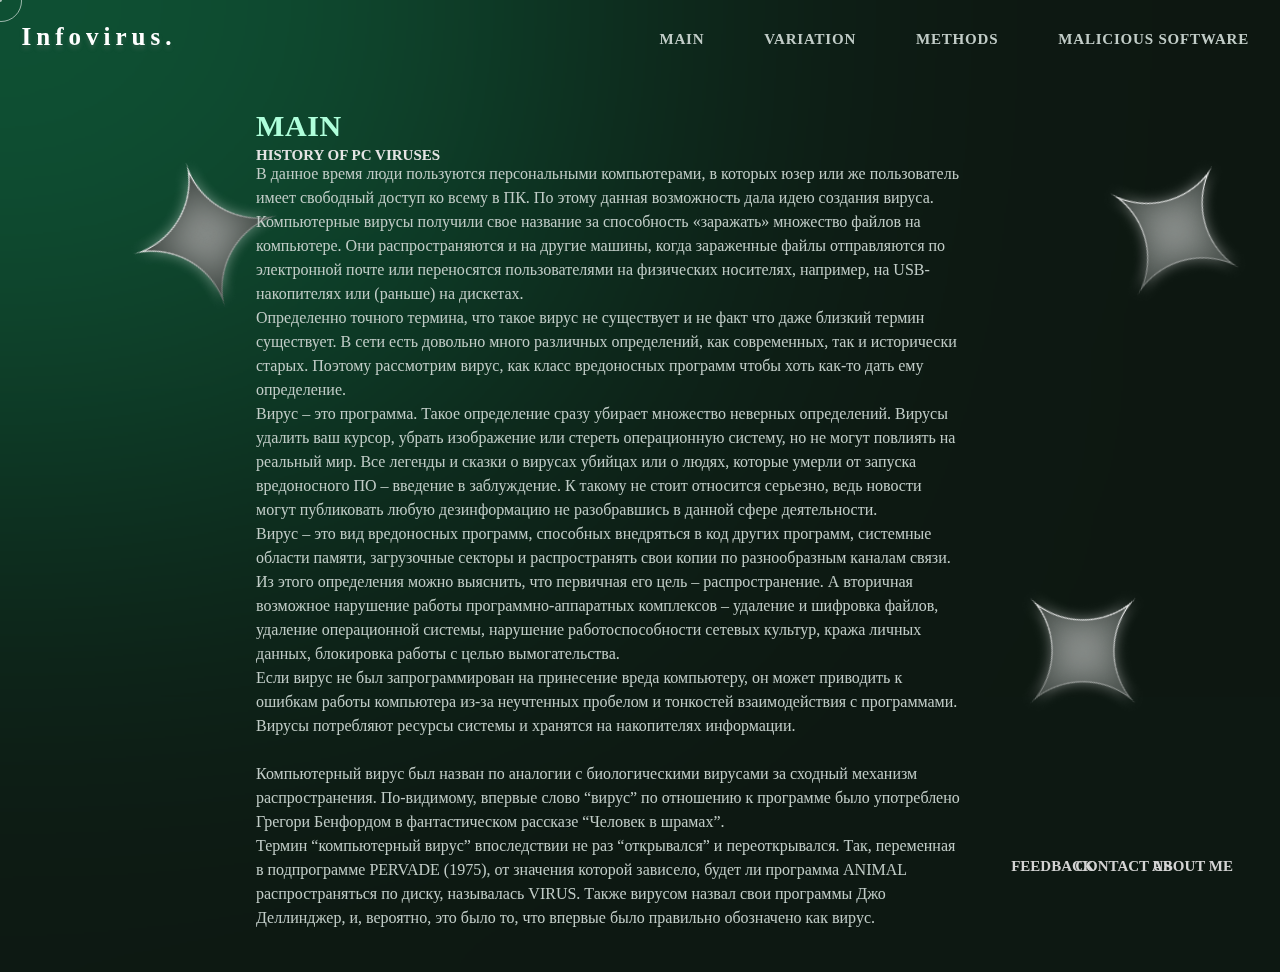
<file: index.html>
<html>
<!-- 
    HTML code information
    * @ HTML.technologies
    * @ Version: 1.1.2
    * @ Build date: May 22 2022
    * @ Build type: Alpha
    * @ Registered to: Endless

    * Избавь нас от Юзера глупого, ибо продвинут он стал.
    * Выправи программы наши кривые, ибо клинит башни нам от конфигураторов и отладчиков.
    * Открой нам знание, ибо истинно говоришь Ты нам, где тру и фолс.
    * Откомментируй код наш многомегабайтный, ибо погрязли мы в MD-шниках своих.
    
    C Nuestro que estas en la Memoria,
    Compilado sea tu código,
    venga a nosotros tu software,
    carguense tus punteros.
    así en la RAM como en el Disco Duro,
    Danos hoy nuestro Array de cada día,
    Perdona nuestros Warnings,
    así como nosotros también los eliminamos,
    no nos dejes caer en Bucles,
    y libranos del Windows, Enter.
 -->

<head>
    <link rel="shortcut icon" href="icons\favicon.ico" type="image/x-icon">
    <meta charset="utf-8">
    <title>Infovirus.ru / Компьютерные вредоносные программы: от истории до современности</title>
    <link rel="stylesheet" href="css/style.css">

</head>

<body>
    <div id="backgroundcircle"></div>
    <div id="backgroundblur"></div>
    <div id="bgline"><img src="picture/lines.png"></div>
    <div id="bgstar"><img src="picture/star.png"></div>
    <div id="bgstar1"><img src="picture/star.png"></div>
    <div id="bgstar2"><img src="picture/star.png"></div>
    <!-- Вверх страницы  -->
    <div id="Menu">
        <!-- Навигационное меню  -->
        <div id="menuleft">
            <p id="maintext1">Infovirus.</p>
        </div>
        <div class="button">
            <ul>
                <li><a href="index.html">MAIN</a></li>
                <li><a href="variation.html">VARIATION</a></li>
                <li><a href="methods.html">METHODS</a></li>
                <li><a href="software.html">MALICIOUS SOFTWARE</a></li>
            </ul>
        </div>
    </div>
        <!-- Тело страницы (основное)  -->
        <div id="title">main</div>
        <div id="texttitle">HISTORY OF PC VIRUSES</div>
        <div id="text">
            В данное время люди пользуются персональными компьютерами, в которых юзер или же пользователь имеет
            свободный доступ ко всему в ПК. По этому данная возможность дала идею создания вируса.<br />
            Компьютерные вирусы получили свое название за способность «заражать» множество файлов на компьютере. Они
            распространяются и на другие машины, когда зараженные файлы отправляются по электронной почте или
            переносятся пользователями на физических носителях, например, на USB-накопителях или (раньше) на
            дискетах.<br />
            Определенно точного термина, что такое вирус не существует и не факт что даже близкий термин существует. В
            сети есть довольно много различных определений, как современных, так и исторически старых. Поэтому
            рассмотрим вирус, как класс вредоносных программ чтобы хоть как-то дать ему определение.<br />
            Вирус – это программа. Такое определение сразу убирает множество неверных определений. Вирусы удалить ваш
            курсор, убрать изображение или стереть операционную систему, но не могут повлиять на реальный мир. Все
            легенды и сказки о вирусах убийцах или о людях, которые умерли от запуска вредоносного ПО – введение в
            заблуждение. К такому не стоит относится серьезно, ведь новости могут публиковать любую дезинформацию не
            разобравшись в данной сфере деятельности.<br />
            Вирус – это вид вредоносных программ, способных внедряться в код других программ, системные области памяти,
            загрузочные секторы и распространять свои копии по разнообразным каналам связи.<br />
            Из этого определения можно выяснить, что первичная его цель – распространение. А вторичная возможное
            нарушение работы программно-аппаратных комплексов – удаление и шифровка файлов, удаление операционной
            системы, нарушение работоспособности сетевых культур, кража личных данных, блокировка работы с целью
            вымогательства.<br />
            Если вирус не был запрограммирован на принесение вреда компьютеру, он может приводить к ошибкам работы
            компьютера из-за неучтенных пробелом и тонкостей взаимодействия с программами. Вирусы потребляют ресурсы
            системы и хранятся на накопителях информации.<br />
            <br />
            Компьютерный вирус был назван по аналогии с биологическими вирусами за сходный механизм распространения.
            По-видимому, впервые слово “вирус” по отношению к программе было употреблено Грегори Бенфордом в
            фантастическом рассказе “Человек в шрамах”.<br />
            Термин “компьютерный вирус” впоследствии не раз “открывался” и переоткрывался. Так, переменная в
            подпрограмме PERVADE (1975), от значения которой зависело, будет ли программа ANIMAL распространяться по
            диску, называлась VIRUS. Также вирусом назвал свои программы Джо Деллинджер, и, вероятно, это было то, что
            впервые было правильно обозначено как вируc.<br />
        </div>
        <div id="copyright"><a href="about.html">ABOUT ME</a></div>
        <div id="copyright1"><a href="contact.html">CONTACT US</a></div>
        <div id="copyright2"><a href="feedback.html">FEEDBACK</a></div>
        <!-- курсор  -->
        <div class="dot"></div>
        <div class="cursor"></div>
        <!-- js курсор  -->
        <script src="https://code.jquery.com/jquery-3.5.1.min.js"></script>
        <script>
            $(document).ready(function () {
                let $cursorX = 0, $cursorY = 0, $top = 0, $left = 0, $leftd = 0, $topd = 0;
                // получаем координаты курсора
                $(document).mousemove(e => {
                    $cursorX = e.clientX;
                    $cursorY = e.clientY;
                });
                // точка, находится ровно там, где и курсор
                setInterval(() => {
                    $leftd += ($cursorX - $leftd);
                    $topd += ($cursorY - $topd);
                    $('.dot').css({ left: $leftd + 'px', top: $topd + 'px' });
                }, 1);
                // окружность доходит до курсора, но замедленно
                setInterval(() => {
                    $left += ($cursorX - $left) / 10;
                    $top += ($cursorY - $top) / 10;
                    $('.cursor').css({ left: $left + 'px', top: $top + 'px' });
                }, 6);

            });
            function getHeight() {
                var body = document.body,
                    html = document.documentElement;
                return Math.max(body.scrollHeight, body.offsetHeight,
                    html.clientHeight, html.scrollHeight, html.offsetHeight);
            }

            window.addEventListener('resize', function (event) {
                document.querySelector("#backgroundblur").style.height = getHeight() + 'px'
            }, true);

            window.onload = function () { document.querySelector("#backgroundblur").style.height = getHeight() + 'px' }

        </script>
</body>

</html>
</file>
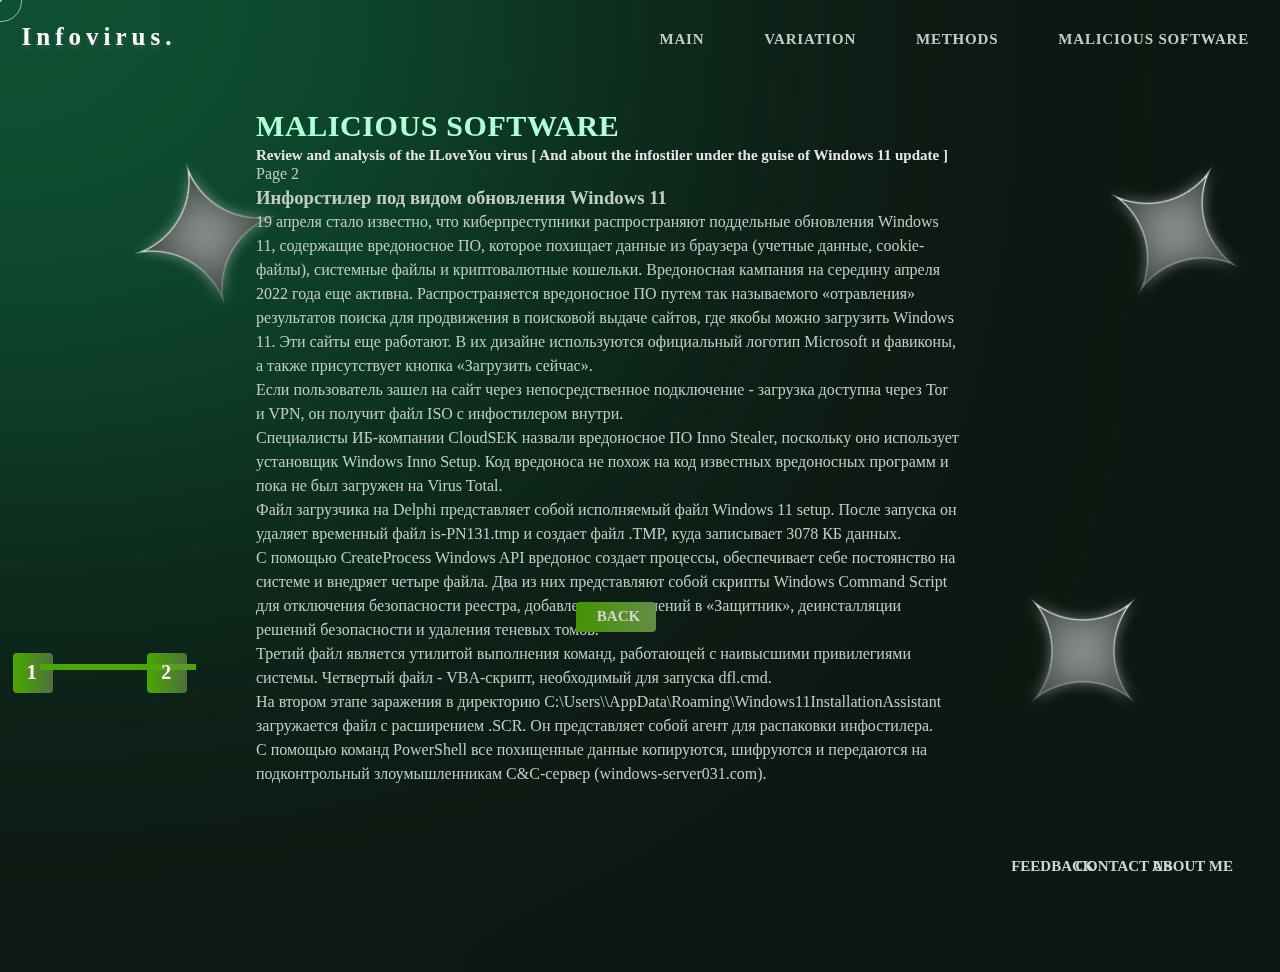
<file: software2.html>
<html>
<!-- 
    HTML code information
    * @ HTML.technologies
    * @ Version: 1.1.2
    * @ Build date: May 22 2022
    * @ Build type: Alpha
    * @ Registered to: Endless

    * Избавь нас от Юзера глупого, ибо продвинут он стал.
    * Выправи программы наши кривые, ибо клинит башни нам от конфигураторов и отладчиков.
    * Открой нам знание, ибо истинно говоришь Ты нам, где тру и фолс.
    * Откомментируй код наш многомегабайтный, ибо погрязли мы в MD-шниках своих.
    
    C Nuestro que estas en la Memoria,
    Compilado sea tu código,
    venga a nosotros tu software,
    carguense tus punteros.
    así en la RAM como en el Disco Duro,
    Danos hoy nuestro Array de cada día,
    Perdona nuestros Warnings,
    así como nosotros también los eliminamos,
    no nos dejes caer en Bucles,
    y libranos del Windows, Enter.
 -->
<head>
    <link rel="shortcut icon" href="icons\favicon.ico" type="image/x-icon">
    <meta charset="utf-8">
    <title>Infovirus.ru / Компьютерные вредоносные программы: от истории до современности</title>
    <link rel="stylesheet" href="css/stylepage2.css">
    
</head>

<body>
    <div id="backgroundcircle"></div>
    <div id="backgroundblur"></div>
    <div id="bgline"><img src="picture/lines.png"></div>
    <div id="bgstar"><img src="picture/star.png"></div>
    <div id="bgstar1"><img src="picture/star.png"></div>
    <div id="bgstar2"><img src="picture/star.png"></div>
                    <!-- Вверх страницы  -->
    <div id="Menu">
                <!-- Навигационное меню  -->
                <div id="menuleft">
                    <p id="maintext1">Infovirus.</p>
                </div>
        <div class="button">
            <ul>
                <li><a href="index.html">MAIN</a></li>
                <li><a href="variation.html">VARIATION</a></li>
                <li><a href="methods.html">METHODS</a></li>
                <li><a href="software.html">MALICIOUS SOFTWARE</a></li>
                
            </ul>
        </div>
    </div>
                <!-- Тело страницы (основное)  -->
        <div id="title">Malicious software</div>
        <div id="texttitle">Review and analysis of the ILoveYou virus [ And about the infostiler under the guise of Windows 11 update ]</div>
        <div id="text">
            <p align="justify">
                Page 2<br />
                <h3>Инфорстилер под видом обновления Windows 11
                </h3>19 апреля стало известно, что киберпреступники распространяют поддельные обновления Windows 11, содержащие вредоносное ПО, которое похищает данные из браузера (учетные данные, cookie-файлы), системные файлы и криптовалютные кошельки. Вредоносная кампания на середину апреля 2022 года еще активна. Распространяется вредоносное ПО путем так называемого «отравления» результатов поиска для продвижения в поисковой выдаче сайтов, где якобы можно загрузить Windows 11. Эти сайты еще работают. В их дизайне используются официальный логотип Microsoft и фавиконы, а также присутствует кнопка «Загрузить сейчас».<br />
                Если пользователь зашел на сайт через непосредственное подключение - загрузка доступна через Tor и VPN, он получит файл ISO с инфостилером внутри.<br />
                Специалисты ИБ-компании CloudSEK назвали вредоносное ПО Inno Stealer, поскольку оно использует установщик Windows Inno Setup. Код вредоноса не похож на код известных вредоносных программ и пока не был загружен на Virus Total.<br />
                Файл загрузчика на Delphi представляет собой исполняемый файл Windows 11 setup. После запуска он удаляет временный файл is-PN131.tmp и создает файл .TMP, куда записывает 3078 КБ данных.<br />
                С помощью CreateProcess Windows API вредонос создает процессы, обеспечивает себе постоянство на системе и внедряет четыре файла. Два из них представляют собой скрипты Windows Command Script для отключения безопасности реестра, добавления исключений в «Защитник», деинсталляции решений безопасности и удаления теневых томов.<br />
                Третий файл является утилитой выполнения команд, работающей с наивысшими привилегиями системы. Четвертый файл - VBA-скрипт, необходимый для запуска dfl.cmd.<br />
                На втором этапе заражения в директорию C:\Users\\AppData\Roaming\Windows11InstallationAssistant загружается файл с расширением .SCR. Он представляет собой агент для распаковки инфостилера.<br />
                С помощью команд PowerShell все похищенные данные копируются, шифруются и передаются на подконтрольный злоумышленникам C&C-сервер (windows-server031.com).<br />
                <br />
            </p>
</div>

<div id="bnext"><div id="tnext"><a href="software.html">BACK</a></div></div>
<div id="progressbar"><div id="pbtext1">1</div></div>
<div id="pbline"></div>
<div id="pbbox"><div id="pbtext2">2</div></div>
<div id="copyright"><a href="about.html">ABOUT ME</a></div>
<div id="copyright1"><a href="contact.html">CONTACT US</a></div>
<div id="copyright2"><a href="feedback.html">FEEDBACK</a></div>



        <!-- курсор  -->
    <div class="dot"></div>
    <div class="cursor"></div>
        <!-- js курсор  -->
    <script src="https://code.jquery.com/jquery-3.5.1.min.js"></script>
    <script>
        $(document).ready(function () {
            let $cursorX = 0, $cursorY = 0, $top = 0, $left = 0, $leftd = 0, $topd = 0;
            // получаем координаты курсора
            $(document).mousemove(e => {
                $cursorX = e.clientX;
                $cursorY = e.clientY;
            });
            // точка, находится ровно там, где и курсор
            setInterval(() => {
                $leftd += ($cursorX - $leftd);
                $topd += ($cursorY - $topd);
                $('.dot').css({ left: $leftd + 'px', top: $topd + 'px' });
            }, 1);
            // окружность доходит до курсора, но замедленно
            setInterval(() => {
                $left += ($cursorX - $left) / 10;
                $top += ($cursorY - $top) / 10;
                $('.cursor').css({ left: $left + 'px', top: $top + 'px' });
            }, 6);

        });
        function getHeight() {
                var body = document.body,
                    html = document.documentElement;
                return Math.max(body.scrollHeight, body.offsetHeight,
                    html.clientHeight, html.scrollHeight, html.offsetHeight);
            }

            window.addEventListener('resize', function (event) {
                document.querySelector("#backgroundblur").style.height = getHeight() + 'px'
            }, true);

            window.onload = function () { document.querySelector("#backgroundblur").style.height = getHeight() + 'px' }

    </script>
</body>

</html>
</file>
<file: css/style.css>
/* 
    Design aka CSS information
    * @ CSS.technologies
    * @ Version: 1.0.6
    * @ Build date: May 25 2022
    * @ Build type: Beta
    * @ Registered design to: Endless

    * Избавь нас от Юзера глупого, ибо продвинут он стал и имя ему БУХ.
    * Выправи программы наши кривые, ибо клинит башни нам от конфигураторов и отладчиков.
    * Открой нам знание, ибо истинно говоришь Ты нам, где тру и фолс.
    * Откомментируй код наш многомегабайтный, ибо погрязли мы в MD-шниках своих.
*/

ul {
  letter-spacing: 0.05em;
  display: flex;
  justify-content: center;
  align-items: center;
  z-index: 10;
}

ul li {
  display: block;
  padding: 0 25px;
  color: #fff;
  font-family: 'IBM Plex Mono';
  font-style: normal;
  font-weight: 700;
  font-size: 14px;
  line-height: 14px;

  line-height: 24px;
  text-transform: capitalize;
  transition: .2s;
  z-index: 10;

}

li a {
  text-decoration: none;
  color: #C1CCC7;
  transition: .2s;
  padding: 5px;
  z-index: 10;
}

li img {
  position: relative;
  right: 4px;
  top: 0px;
  filter: opacity(50%)
}

ul:hover li a:hover {
  position: relative;
  font-size: 17px;
  line-height: 10px;
  transition: .3s;
  text-decoration: underline;

}

li a:hover img {
  filter: opacity(100%)
}

ol li {
  display: block;
  margin-left: 2%;
  line-height: 35px;
}
ol:hover li:hover {
  margin-left:3%;
  transition: .2s;
}
ol li::before {
  content: attr(data-icon);
  /* Make slightly larger than the li font-size
  but smaller than the li grid-gap */
  font-size: 1.25em;
}
iframe {
  position: relative;
  left: 40%;
  bottom: 75%;
  background-color: rgba(255, 255, 255, 0);
  border-radius: 2%;
}
/* Visual */
* {
  margin: 0;
  padding: 0;
  user-select: none;
  cursor: none;
}

.dot {
  width: 4px;
  height: 4px;
  position: fixed;
  background-color: #ffffffa9;
  border-radius: 50%;
  margin: -2px 0 0 -2px;
  z-index: 9999;
 
  pointer-events: none;
}

.cursor {
  width: 40px;
  height: 40px;
  background-color: rgba(255, 255, 255, 0);
  border: 1px solid #ffffff98;
  border-radius: 50%;
  position: fixed;
  margin: -20px 0 0 -20px;
  z-index: 9999;
  pointer-events: none;
  
}

body {
  margin: 0%;
  overflow: auto;
  background: rgb(17, 19, 19);
  margin-bottom: 10px;
}

#maintext1 {
  width: 200px;
  height: 35px;
  font-family: 'Segoe UI';
  font-style: normal;
  font-weight: 700;
  font-size: 25px;
  line-height: 30px;
  text-align: center;
  letter-spacing: 0.2em;

  color: #ffffff;

  text-shadow: 0px 4px 4px rgba(136, 136, 136, 0.25);
}

#Menu {
  position: absolute;
  width: 100%;
  height: 80px;
  left: -1px;
  top: -1px;

  display: flex;
  justify-content: space-between;
  align-content: center;
  align-items: center;
}

#menutext1 {
  box-sizing: border-box;
  position: absolute;
  width: 83px;
  height: 24px;
  left: 55px;
  top: 459px;

  font-family: 'Segoe UI';
  font-style: normal;
  font-weight: 500;
  font-size: 10px;
  line-height: 10px;
  /* identical to box height */

  letter-spacing: 0.05em;

  color: #F5F4F9;
  text-shadow:
    0 0 7px #fff,
    0 0 10px #fff,
    0 0 21px #fff,
    0 0 42px #0fa,
    0 0 82px #0fa,
    0 0 92px #0fa,
    0 0 102px #0fa,
    0 0 151px #0fa;
}
#backgroundcircle {
  position: absolute;
  width: 672px;
  height: 604px;
  left: -86px;
  top: -97px;
  
  background: #15D989;
  border-radius: 100%;
}
#backgroundblur {
  position: absolute;
width: 100%;
height: 100%;
left: 0px;
top: 0px;

background: rgba(12, 26, 17, 0.7);
backdrop-filter: blur(250px);
}
#bgline {
  position: absolute;
  right: 50%;
  bottom: 50%;
  transform: rotate(70deg);
}

#bgstar {
position: absolute;
width: 150px;
height: 150px;
left: 85%;
top: 15%;
transform: rotate(15deg);
}
#bgstar1 {
  position: absolute;
width: 80px;
height: 80px;
left: 80%;
top: 60%;

transform: rotate(30deg);
}
#bgstar2 {
  position: absolute;
width: 120px;
height: 120px;
left: 102px;
top: 163.06px;

transform: rotate(-30deg);
}
#title {
position: absolute;
width: 50%;
height: 10%;
left: 20%;
top: 12%;

font-family: 'Segoe UI';
font-style: normal;
font-weight: 700;
font-size: 30px;
line-height: 120%;
letter-spacing: 0.02em;
text-transform: uppercase;
color: #afffdb;
}
#texttitle {
position: absolute;
width: 55%;
height: 90%;
left: 20%;
top: 16%;

font-family: 'Segoe UI';
font-style: normal;
font-weight: 700;
font-size: 15px;
line-height: 150%;


color: #e4e4e4;
}
#text {
  position: absolute;
width: 55%;
height: 90%;
left: 20%;
top: 18%;

font-family: 'Segoe UI';
font-style: normal;
font-weight: 500;
font-size: 16px;
line-height: 150%;

color: #C1CCC7;
}
p img {
  position: relative;
  height: 40%;
  left: 25%;
  top: 20%;
}
#bnext {
  position: absolute;
  width: 80px;
  height: 30px;
  left: 45%;
  margin-top: 47%;
  
  background: linear-gradient(270deg, #658C47 0%, #429401 100%);
  border-radius: 4px;
}
#tnext {
position: relative;
width: 45px;
height: 25px;
left: 26%;
top: 12%;

font-family: 'Segoe UI';
font-style: normal;
font-weight: 700;
font-size: 15px;
line-height: 150%;
/* identical to box height, or 22px */
color: #FFFFFF;
}
a {
display:block;
text-decoration: none;
font-family: 'Segoe UI';
font-style: normal;
font-weight: 700;
font-size: 15px;
line-height: 150%;
color:rgb(211, 211, 211)
}
#progressbar {
  position: absolute;
  width: 40px;
  height: 40px;
  left: 1%;
  margin-top: 51%;
  
  background: linear-gradient(90deg, #4AA800 0%, rgba(104, 143, 74, 0.72) 100%);
  border-radius: 4px;
}
#pbtext1 {
  position: relative;
width: 10px;
height: 30px;
left: 35%;
top: 10%;
font-family: 'Segoe UI';
font-style: normal;
font-weight: 700;
font-size: 20px;
line-height: 150%;
color: #FFFFFF;
}
#pbline {
  position: absolute;
  width: 150px;
  height: 0px;
  left: 3.15%;
  margin-top: 51.9%;
  
  border: 3px solid #FFFFFF;
}
#pbbox {
  position: absolute;
width: 40px;
height: 40px;
left: 11.5%;
margin-top: 51%;

background: #D9D9D9;
border-radius: 4px;
}
#pbtext2 {
  position: relative;
width: 10px;
height: 30px;
left: 35%;
top: 10%;
font-family: 'Segoe UI';
font-style: normal;
font-weight: 700;
font-size: 20px;
line-height: 150%;
color: #000000;
}
#copyright {
  position: fixed;
  width: 100px;
  height: 30px;
  left: 90%;
  top: 95%;
  font-family: 'Segoe UI';
  font-style: normal;
  font-weight: 700;
  font-size: 15px;
  line-height: 150%;
  color: #b3ff9b;
}
#copyright1 {
  position: fixed;
  width: 100px;
  height: 30px;
  left: 84%;
  top: 95%;
  font-family: 'Segoe UI';
  font-style: normal;
  font-weight: 700;
  font-size: 15px;
  line-height: 150%;
  color: #b3ff9b;
}
#copyright2 {
  position: fixed;
  width: 100px;
  height: 30px;
  left: 79%;
  top: 95%;
  font-family: 'Segoe UI';
  font-style: normal;
  font-weight: 700;
  font-size: 15px;
  line-height: 150%;
  color: #b3ff9b;
}
#copyright:hover {
  font-size: 16px;
  transition: .3s;
  text-decoration: underline;
}
#copyright1:hover {
  font-size: 16px;
  transition: .3s;
  text-decoration: underline;
}
#copyright2:hover {
  font-size: 16px;
  text-decoration: underline;
  transition: .3s;
}
</file>
<file: css/stylepage2.css>
/* 
    Design aka CSS information
    * @ CSS.technologies
    * @ Version: 1.0.6
    * @ Build date: May 25 2022
    * @ Build type: Beta
    * @ Registered design to: Endless

    * Избавь нас от Юзера глупого, ибо продвинут он стал и имя ему БУХ.
    * Выправи программы наши кривые, ибо клинит башни нам от конфигураторов и отладчиков.
    * Открой нам знание, ибо истинно говоришь Ты нам, где тру и фолс.
    * Откомментируй код наш многомегабайтный, ибо погрязли мы в MD-шниках своих.
*/

ul {
  letter-spacing: 0.05em;
  display: flex;
  justify-content: center;
  align-items: center;
  z-index: 10;
}

ul li {
  display: block;
  padding: 0 25px;
  color: #fff;
  font-family: 'IBM Plex Mono';
  font-style: normal;
  font-weight: 700;
  font-size: 14px;
  line-height: 14px;

  line-height: 24px;
  text-transform: capitalize;
  transition: .2s;
  z-index: 10;

}

li a {
  text-decoration: none;
  color: #C1CCC7;
  transition: .2s;
  padding: 5px;
  z-index: 10;
}

li img {
  position: relative;
  right: 4px;
  top: 0px;
  filter: opacity(50%)
}

ul:hover li a:hover {
  position: relative;
  font-size: 17px;
  line-height: 10px;
  transition: .3s;
  text-decoration: underline;

}

li a:hover img {
  filter: opacity(100%)
}

ol li {
  display: block;
  margin-left: 2%;
  line-height: 35px;
}
ol:hover li:hover {
  margin-left:3%;
  transition: .2s;
}
ol li::before {
  content: attr(data-icon);
  /* Make slightly larger than the li font-size
  but smaller than the li grid-gap */
  font-size: 1.25em;
}
iframe {
  position: relative;
  left: 40%;
  bottom: 75%;
  background-color: rgba(255, 255, 255, 0);
  border-radius: 2%;
}
/* Visual */
* {
  margin: 0;
  padding: 0;
  user-select: none;
  cursor: none;
}

.dot {
  width: 4px;
  height: 4px;
  position: fixed;
  background-color: #ffffffa9;
  border-radius: 50%;
  margin: -2px 0 0 -2px;
  z-index: 9999;
 
  pointer-events: none;
}

.cursor {
  width: 40px;
  height: 40px;
  background-color: rgba(255, 255, 255, 0);
  border: 1px solid #ffffff98;
  border-radius: 50%;
  position: fixed;
  margin: -20px 0 0 -20px;
  z-index: 9999;
  pointer-events: none;
  
}

body {
  margin: 0%;
  overflow: auto;
  background: rgb(17, 19, 19);
  margin-bottom: 10px;
}

#maintext1 {
  width: 200px;
  height: 35px;
  font-family: 'Segoe UI';
  font-style: normal;
  font-weight: 700;
  font-size: 25px;
  line-height: 30px;
  text-align: center;
  letter-spacing: 0.2em;

  color: #ffffff;

  text-shadow: 0px 4px 4px rgba(136, 136, 136, 0.25);
}

#Menu {
  position: absolute;
  width: 100%;
  height: 80px;
  left: -1px;
  top: -1px;

  display: flex;
  justify-content: space-between;
  align-content: center;
  align-items: center;
}

#menutext1 {
  box-sizing: border-box;
  position: absolute;
  width: 83px;
  height: 24px;
  left: 55px;
  top: 459px;

  font-family: 'Segoe UI';
  font-style: normal;
  font-weight: 500;
  font-size: 10px;
  line-height: 10px;
  /* identical to box height */

  letter-spacing: 0.05em;

  color: #F5F4F9;
  text-shadow:
    0 0 7px #fff,
    0 0 10px #fff,
    0 0 21px #fff,
    0 0 42px #0fa,
    0 0 82px #0fa,
    0 0 92px #0fa,
    0 0 102px #0fa,
    0 0 151px #0fa;
}
#backgroundcircle {
  position: absolute;
  width: 672px;
  height: 604px;
  left: -86px;
  top: -97px;
  
  background: #15D989;
  border-radius: 100%;
}
#backgroundblur {
  position: absolute;
width: 100%;
height: 100%;
left: 0px;
top: 0px;

background: rgba(12, 26, 17, 0.7);
backdrop-filter: blur(250px);
}
#bgline {
  position: absolute;
  right: 50%;
  bottom: 50%;
  transform: rotate(70deg);
}

#bgstar {
position: absolute;
width: 150px;
height: 150px;
left: 85%;
top: 15%;
transform: rotate(15deg);
}
#bgstar1 {
  position: absolute;
width: 80px;
height: 80px;
left: 80%;
top: 60%;

transform: rotate(30deg);
}
#bgstar2 {
  position: absolute;
width: 120px;
height: 120px;
left: 102px;
top: 163.06px;

transform: rotate(-30deg);
}
#title {
position: absolute;
width: 50%;
height: 10%;
left: 20%;
top: 12%;

font-family: 'Segoe UI';
font-style: normal;
font-weight: 700;
font-size: 30px;
line-height: 120%;
letter-spacing: 0.02em;
text-transform: uppercase;
color: #afffdb;
}
#texttitle {
position: absolute;
width: 55%;
height: 90%;
left: 20%;
top: 16%;

font-family: 'Segoe UI';
font-style: normal;
font-weight: 700;
font-size: 15px;
line-height: 150%;


color: #e4e4e4;
}
#text {
  position: absolute;
width: 55%;
height: 90%;
left: 20%;
top: 18%;

font-family: 'Segoe UI';
font-style: normal;
font-weight: 500;
font-size: 16px;
line-height: 150%;

color: #C1CCC7;
}
p img {
  position: relative;
  height: 40%;
  left: 25%;
  top: 20%;
}
#bnext {
  position: absolute;
  width: 80px;
  height: 30px;
  left: 45%;
  margin-top: 47%;
  
  background: linear-gradient(270deg, #658C47 0%, #429401 100%);
  border-radius: 4px;
}
#tnext {
position: relative;
width: 45px;
height: 25px;
left: 26%;
top: 12%;

font-family: 'Segoe UI';
font-style: normal;
font-weight: 700;
font-size: 15px;
line-height: 150%;
/* identical to box height, or 22px */
color: #FFFFFF;
}
a {
display:block;
text-decoration: none;
font-family: 'Segoe UI';
font-style: normal;
font-weight: 700;
font-size: 15px;
line-height: 150%;
color:rgb(211, 211, 211)
}
#progressbar {
  position: absolute;
  width: 40px;
  height: 40px;
  left: 1%;
  margin-top: 51%;
  
  background: linear-gradient(90deg, #4AA800 0%, rgba(104, 143, 74, 0.72) 100%);
  border-radius: 4px;
}
#pbtext1 {
  position: relative;
width: 10px;
height: 30px;
left: 35%;
top: 10%;
font-family: 'Segoe UI';
font-style: normal;
font-weight: 700;
font-size: 20px;
line-height: 150%;
color: #FFFFFF;
}
#pbline {
  position: absolute;
  width: 150px;
  height: 0px;
  left: 3.15%;
  margin-top: 51.9%;
  
  border: 3px solid #4AA800;
}
#pbbox {
  position: absolute;
width: 40px;
height: 40px;
left: 11.5%;
margin-top: 51%;

background: linear-gradient(90deg, #4AA800 0%, rgba(104, 143, 74, 0.72) 100%);
border-radius: 4px;
}
#pbtext2 {
  position: relative;
width: 10px;
height: 30px;
left: 35%;
top: 10%;
font-family: 'Segoe UI';
font-style: normal;
font-weight: 700;
font-size: 20px;
line-height: 150%;
color: #ffffff;
}
#copyright {
  position: fixed;
  width: 100px;
  height: 30px;
  left: 90%;
  top: 95%;
  font-family: 'Segoe UI';
  font-style: normal;
  font-weight: 700;
  font-size: 15px;
  line-height: 150%;
  color: #b3ff9b;
}
#copyright1 {
  position: fixed;
  width: 100px;
  height: 30px;
  left: 84%;
  top: 95%;
  font-family: 'Segoe UI';
  font-style: normal;
  font-weight: 700;
  font-size: 15px;
  line-height: 150%;
  color: #b3ff9b;
}
#copyright2 {
  position: fixed;
  width: 100px;
  height: 30px;
  left: 79%;
  top: 95%;
  font-family: 'Segoe UI';
  font-style: normal;
  font-weight: 700;
  font-size: 15px;
  line-height: 150%;
  color: #b3ff9b;
}
#copyright:hover {
  font-size: 16px;
  transition: .3s;
  text-decoration: underline;
}
#copyright1:hover {
  font-size: 16px;
  transition: .3s;
  text-decoration: underline;
}
#copyright2:hover {
  font-size: 16px;
  text-decoration: underline;
  transition: .3s;
}
</file>
